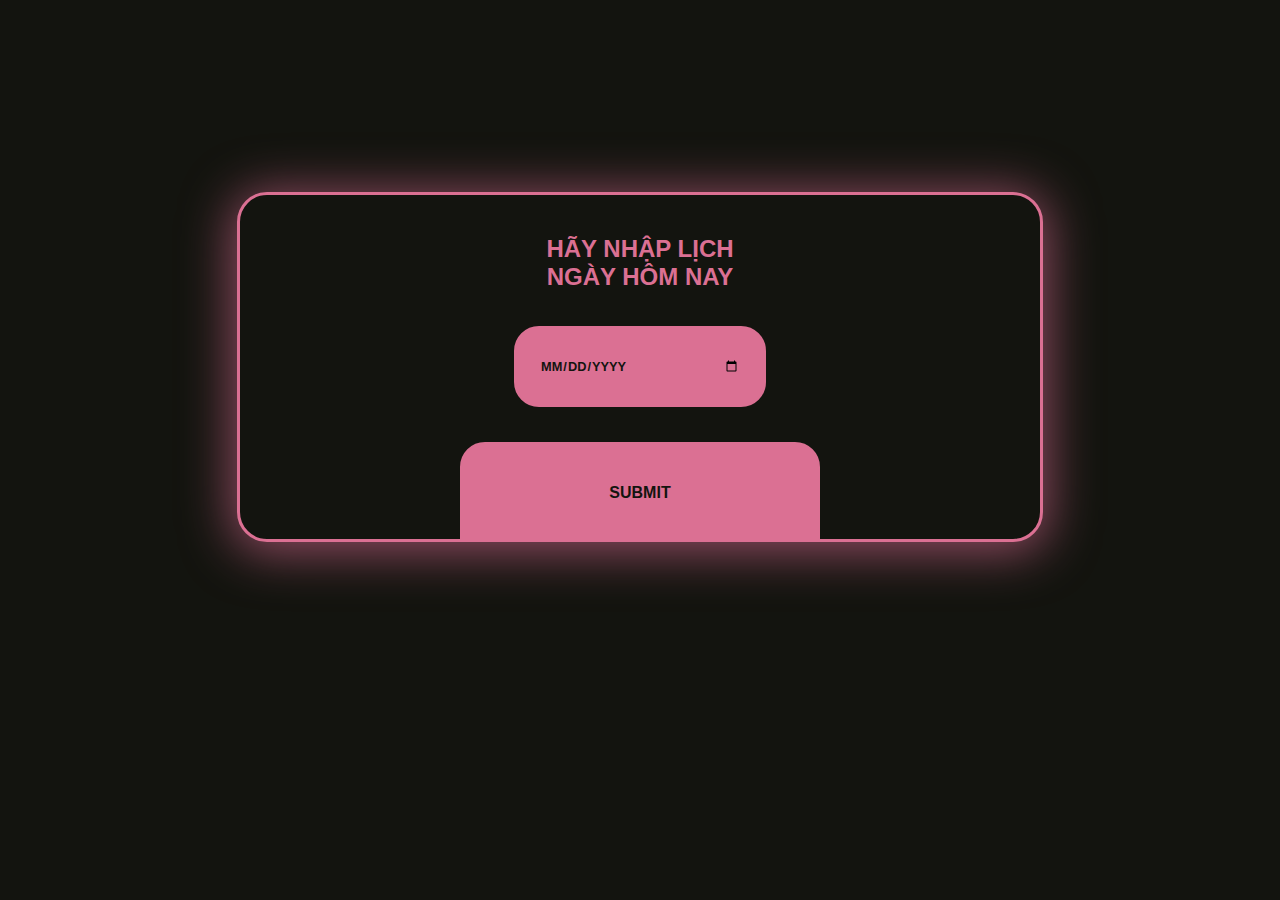
<file: index.html>
<!DOCTYPE html>
<html lang="en">
<head>
    <meta charset="UTF-8">
    <meta name="viewport" content="width=device-width, initial-scale=1.0">
    <link rel="stylesheet" href="HBD.css">
    <!-- <link rel="stylesheet" href="HBD.py"> -->
    <title>Date</title>
</head>
<body>
    <!-- Hỏi ngày -->
    <div class="Question">
      <h2>
         HÃY NHẬP LỊCH <br> NGÀY HÔM NAY
      </h2>    
      <!-- <a id="Link" href="Cake.html"></a> -->

      <div class="answer">
         <p id="Text">
         </p>
         <a id="Link" href="Cake.html"></a>
      </div>
      
  
         <input type="date" id="Date">    
  
         <br>

         <button onclick="myFunction()" id="submit">submit</button>
    </div>


    <script>
      function myFunction() {  
         var text;
         var DateCheck = document.getElementById("Date").value;

         switch(DateCheck) {
            case "2024-07-15":
               text = "Nhấn vô tớ đi :333";
               document.getElementById("Link").innerHTML = text;
            break;
            default:
               text = "Cậu thử lại ik :33";
               document.getElementById("Text").innerHTML = text;
         }
      }

    </script>
</body>
</html>
</file>
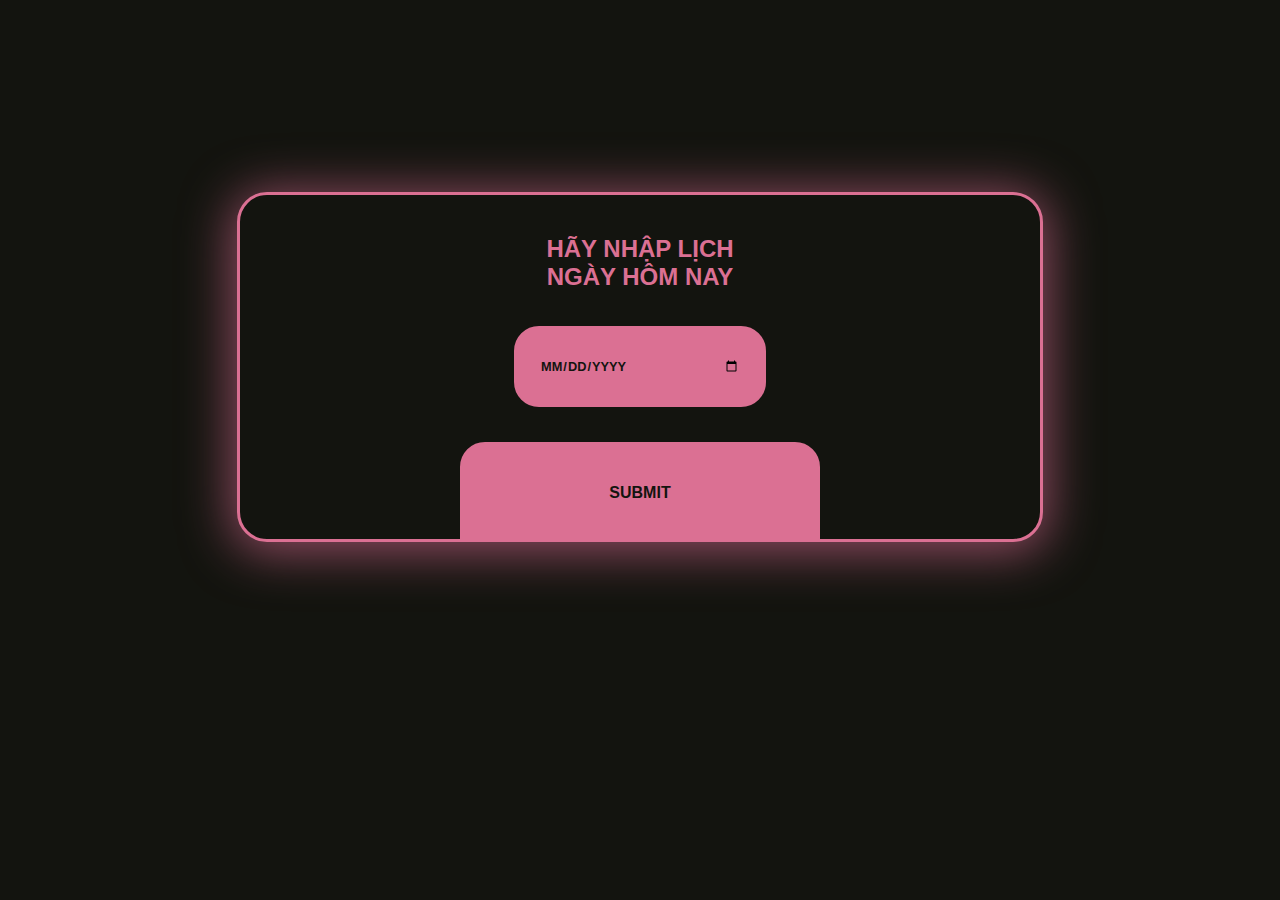
<file: HBD.html>
<!DOCTYPE html>
<html lang="en">
<head>
    <meta charset="UTF-8">
    <meta name="viewport" content="width=device-width, initial-scale=1.0">
    <link rel="stylesheet" href="HBD.css">
    <!-- <link rel="stylesheet" href="HBD.py"> -->
    <title>Date</title>
</head>
<body>
    <!-- Hỏi ngày -->
    <div class="Question">
      <h2>
         HÃY NHẬP LỊCH <br> NGÀY HÔM NAY
      </h2>    
      <!-- <a id="Link" href="Cake.html"></a> -->

      <div class="answer">
         <p id="Text">
            <a id="Link" href="Cake.html"></a>
         </p>
      </div>
      
  
         <input type="date" id="Date">    
  
         <br>

         <button onclick="myFunction()" id="submit">submit</button>
    </div>


    <script>
      function myFunction() {  
         var text;
         var DateCheck = document.getElementById("Date").value;

         switch(DateCheck) {
            case "2024-07-15":
               text = "Nhấn vô tớ đi :333";
               document.getElementById("Link").innerHTML = text;
            break;
            default:
               text = "Cậu thử lại ik :33";
               document.getElementById("Text").innerHTML = text;
         }
      }

    </script>
</body>
</html>
</file>
<file: HBD.css>
body {
    background-color: #13140f;
    margin-top: 12rem;
}

.Question{
    text-wrap: nowrap;
    color: palevioletred;
    text-align: center;
    border-style: solid;
    border-radius: 30px;
    background-color: #13140f;
    margin-left: auto;
    margin-right: auto;
    padding-top: 20px;
    min-width: 330px;
    max-width: 800px;
    box-shadow: 0 5px 50px 5px rgb(146, 76, 99);
    font-family:'Segoe UI', Tahoma, Geneva, Verdana, sans-serif;
}

    #Date{
        font-family:'Segoe UI', Tahoma, Geneva, Verdana, sans-serif;
        font-weight: bolder;
        background-color: palevioletred;
        color: #13140f;
        border-style: solid;
        border-radius: 25px;
        min-width: 25%;
        margin: 15px 0 15px 0;
        padding: 30px 3% 30px 3%;
        text-transform: uppercase;
        font-size: 80%;
        border-color: palevioletred;
    }

    #submit{
        font-family:'Segoe UI', Tahoma, Geneva, Verdana, sans-serif;
        font-weight: bolder;
        font-size: 100%;  
        border-color: palevioletred;
        background-color: palevioletred;
        color: #13140f;
        margin-top: 20px;
        min-width: calc(20% + 200px);
        padding: 40px 0 35px 0;
        border-style: solid;
        border-top-left-radius: 25px;
        border-top-right-radius: 25px;
        text-transform: uppercase;
    }
</file>
